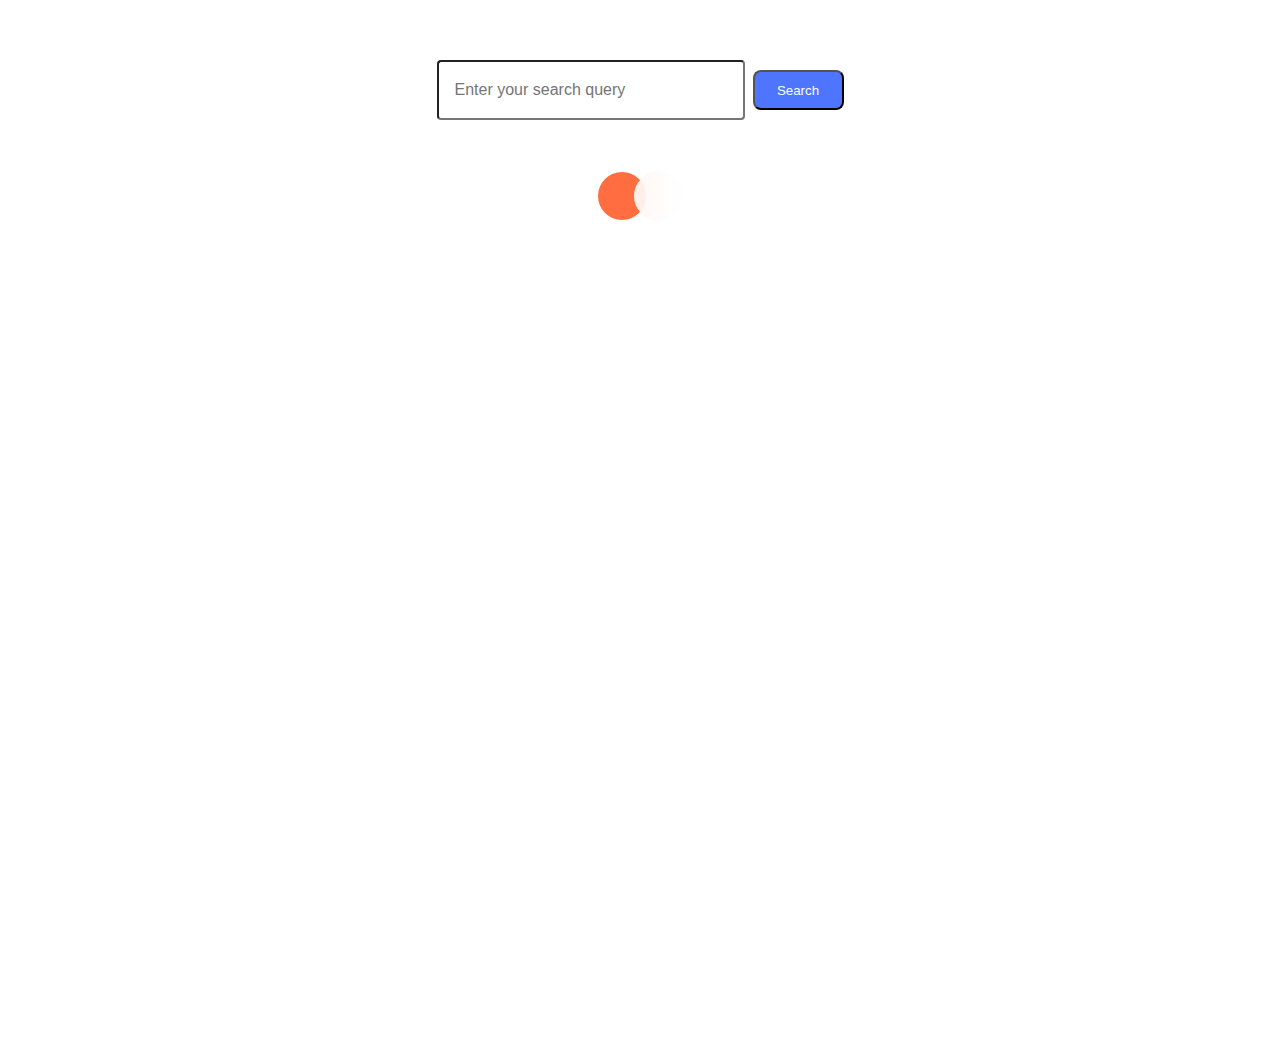
<file: src/index.html>
<!DOCTYPE html>
<html lang="en">
  <head>
    <meta charset="UTF-8" />
    <meta name="viewport" content="width=device-width, initial-scale=1.0" />
    <title>Image Search App</title>
    <link rel="stylesheet" href="https://simple-lightbox.min.css" />
    <link rel="stylesheet" href="./css/styles.css" />
  </head>
  <body>
    <header class="header"></header>
    <main>
      <form class="search-form search-box" id="search-form">
        <input
          type="text"
          id="search-input"
          placeholder="Enter your search query"
        />
        <button type="submit">Search</button>
      </form>

      <!-- Індикатор завантаження -->
      <div class="loader-container">
        <span class="loader"></span>
      </div>

      <div id="gallery" class="gallery">
        <!-- Картки зображень будуть відображатися тут -->
      </div>
    </main>
    <script src="./main.js" type="module"></script>
  </body>
</html>
</file>
<file: src/css/styles.css>
body {
  font-family: Arial, sans-serif;
}

.header {
  text-align: center;
  padding: 10px;
}

.search-form {
  text-align: center;
  margin-bottom: 20px;
}

.loader-container {
  display: flex;
  justify-content: center;
  align-items: center;
  margin-bottom: 20px;
}

.loader {
  width: 64px;
  height: 48px;
  position: relative;
  animation: split 1s ease-in infinite alternate;
}

.loader::before,
.loader::after {
  content: '';
  position: absolute;
  height: 48px;
  width: 48px;
  border-radius: 50%;
  left: 0;
  top: 0;
  transform: translateX(-10px);
  background: #ff3d00;
  opacity: 0.75;
  backdrop-filter: blur(20px);
}

.loader::after {
  left: auto;
  right: 0;
  background: #fff;
  transform: translateX(10px);
}

@keyframes split {
  0%,
  25% {
    width: 64px;
  }
  100% {
    width: 148px;
  }
}

.is-hidden {
  display: none;
}

.search-box {
  display: flex;
  background: #fff;

  padding: 32px;
  align-items: center;
  justify-content: center;
}

input {
  width: 272px;
  height: 40px;
  padding: 8px 16px 8px 16px;
  border-radius: 4px;
  background: #fff;
  font-size: 16px;
}

input:focus {
  outline: none;
}

button {
  display: flex;
  align-items: center;
  justify-content: center;
  width: 91px;
  height: 40px;
  padding: 8px 16px;
  margin-left: 8px;
  outline: none;
  cursor: pointer;
  background-color: #4e75ff;
  color: #ffffff;
  border-radius: 8px;
}

button:hover {
  background-color: #1165e8;
  color: #ffffff;
  outline: none;
}

.gallery {
  display: flex;
  flex-wrap: wrap;
  justify-content: center;
  gap: 24px;
  width: 1440px;
  height: 792px;
}

.photo-card {
  display: flex;
  flex-direction: column;
  width: 360px;
  height: 200px;
  box-shadow: 0 2px 5px rgba(0, 0, 0, 0.2), 0 4px 6px rgba(0, 0, 0, 0.2);
}

.photo-card:hover,
.photo-card:focus {
  box-shadow: 0 8px 26px rgba(0, 0, 0, 0.4), 0 28px 30px rgba(0, 0, 0, 0.3);
}

.photo-card__image {
  display: block;
  object-fit: cover;
  width: 360px;
  height: 152px;
}

.photo-card__info {
  display: flex;
  justify-content: space-evenly;
  gap: 4px;
  width: 360px;
  height: 48px;
  color: #2e2f42;
}

.photo-card__info-item {
  display: flex;
  flex-direction: column;
  align-items: center;
  justify-content: center;
  font-size: 12px;
  line-height: 1.4;
  font-weight: 600;
  gap: 4px;
}
</file>
